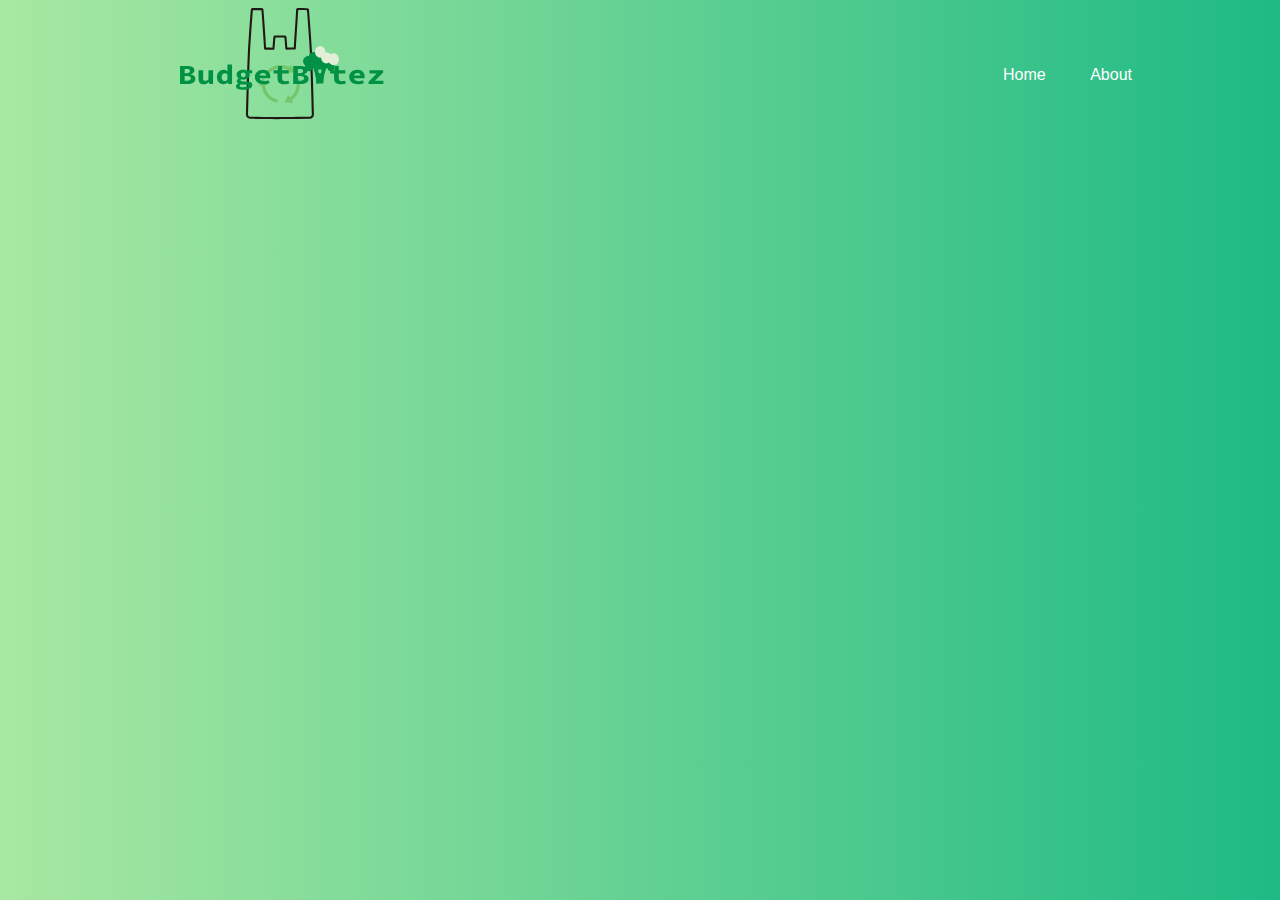
<file: Server/index.html>
<html>
    <head>
        <title>Website Design Using HTML And CSS</title>
        <link rel="stylesheet" href="style.css">
    </head>
    <body>
        <div class = "main">
            <nav>
                <div class="logo">
                    <svg><?xml version="1.0" encoding="utf-8"?>
                        <!-- Generator: Adobe Illustrator 28.0.0, SVG Export Plug-In . SVG Version: 6.00 Build 0)  -->
                        <svg version="1.1" id="Layer_1" xmlns="http://www.w3.org/2000/svg" xmlns:xlink="http://www.w3.org/1999/xlink" x="0px" y="0px"
                             viewBox="0 0 1920 1080" style="enable-background:new 0 0 1920 1080;" xml:space="preserve">
                        <style type="text/css">
                            .st0{fill:#74C66D;}
                            .st1{fill:#211715;}
                            .st2{fill:#009145;}
                            .st3{fill:#015C53;}
                            .st4{fill:none;}
                            .st5{fill:#E3EED9;}
                        </style>
                        <path class="st0" d="M893,528.5c1,0.9,2.5,0.8,3.4-0.2c17.5-18.8,41-30.9,66.5-34.3c13.1-1.9,26.5-1.7,39.5,0.6
                            c6.4,1.2,12.8,2.9,18.9,5.2c3.4,1.2,6.7,2.6,9.9,4.3l-7.5,15.3c-0.6,1.2-0.1,2.6,1.1,3.2c0.4,0.2,0.7,0.3,1.1,0.2
                            c15.6-0.5,30.4-1.1,51.3-1.1c1.5,0,2.8-1.2,2.8-2.8c0-0.4-0.1-0.9-0.3-1.3c-8.1-15.6-15.6-30.3-26.6-49.7c-0.7-1.2-2.1-1.6-3.3-0.9
                            c-0.4,0.2-0.8,0.6-1,1l-7.2,14.7c-1.2-0.6-2.3-1.2-3.5-1.7l-3-1.3c-1.8-0.8-3.7-1.6-5.5-2.2c-7.5-2.8-15.1-4.9-23-6.3
                            c-15.6-2.7-31.5-3-47.1-0.7c-31,4.2-59.6,19-80.9,42c-0.9,1-0.8,2.6,0.2,3.5c0,0,0,0,0,0L893,528.5z"/>
                        <path class="st0" d="M958.8,719.4c0.2-1.3-0.6-2.5-1.9-2.8c-25.1-5.1-47.7-18.8-64-38.7c-8.5-10.2-15.3-21.6-20.2-34
                            c-2.4-6.1-4.2-12.4-5.5-18.9c-0.7-3.5-1.3-7.1-1.6-10.7l16.9-1.6c1.3-0.1,2.3-1.3,2.2-2.6c0-0.4-0.2-0.8-0.4-1.1
                            c-8.6-13-16.9-25.3-27.8-43.1c-0.8-1.3-2.5-1.7-3.8-0.9c-0.4,0.2-0.7,0.5-0.9,0.9c-9.1,15-17.7,29.1-28.5,48.7
                            c-0.6,1.2-0.2,2.7,1,3.3c0.4,0.2,0.9,0.3,1.4,0.3l16.3-1.6c0.1,1.3,0.2,2.6,0.4,3.9l0.5,3.2c0.3,2,0.6,3.9,1,5.9
                            c1.6,7.8,3.8,15.5,6.6,22.9c5.8,14.7,13.9,28.4,24.1,40.5c19.8,24.2,47.4,40.8,78.1,46.9c1.3,0.2,2.6-0.6,2.8-2c0,0,0,0,0,0
                            L958.8,719.4z"/>
                        <path class="st0" d="M1090.3,569.6c-1.2,0.5-1.9,1.8-1.5,3.1c8,24.4,7.3,50.8-2,74.7c-4.6,12.4-11.2,24-19.5,34.4
                            c-4.2,5.1-8.7,9.8-13.7,14.1c-2.7,2.4-5.5,4.6-8.5,6.6l-9.8-13.9c-0.8-1.1-2.3-1.3-3.4-0.6c-0.3,0.2-0.6,0.5-0.8,0.9
                            c-7.1,13.9-13.7,27.2-23.7,45.5c-0.7,1.3-0.2,3,1.1,3.7c0.4,0.2,0.8,0.3,1.3,0.3c17.6,0.4,34,0.9,56.4,0.6c1.3,0,2.4-1.1,2.4-2.5
                            c0-0.5-0.2-1-0.4-1.4l-9.4-13.4c1.1-0.8,2.2-1.5,3.2-2.3l2.6-2c1.6-1.2,3.2-2.4,4.6-3.8c6-5.2,11.6-10.9,16.6-17.1
                            c9.9-12.3,17.8-26.2,23.3-41c11.2-29.2,12-61.4,2.1-91.1c-0.4-1.3-1.8-2-3.1-1.5c0,0,0,0,0,0L1090.3,569.6z"/>
                        <path class="st1" d="M850.6,842.3c-25.5-0.3-50.9-0.8-76.3-1.4c-8.8-0.2-19.9,1.6-26.3-5.9c-6-7-3.6-17.7-3.4-26.2
                            c1.3-46.8,2.5-93.7,3.8-140.5c1.3-48,2.7-96,4.2-143.9c1.5-44.7,3.1-89.3,5-133.9c1.2-27.5,2.7-55,4.5-82.5c2-31,4.1-61.9,6.4-92.9
                            c2.2-31.3,4.5-62.7,6.9-94c0.9-11.5,1.8-23.1,2.7-34.6c0.3-4,0.7-8,1-12c0.1-0.8,0.1-1.5,0.2-2.3c0.1-0.3,0.1-0.6,0.1-1
                            c-0.3-2-1.1,1.9-1.8,2.5c-0.8,0.8-2,0.4-0.2,0.4c0.8,0,1.7-0.1,2.5-0.1c1.8-0.1,3.6-0.2,5.4-0.2c9.7-0.4,19.3-0.5,29-0.6
                            c5.1,0,10.3,0,15.4,0c2.4,0,4.9,0.1,7.3,0.1c1.1,0,2.2,0.1,3.2,0.1c0.5,0,1,0.1,1.6,0c1.5,0,1.5,0.7,0.5-0.4l-0.9-1
                            c-0.8-1.3-1-1.4-0.8-0.3c-0.1,0.7,0,1.5,0.2,2.2l0.3,4.4l0.8,10.4l1.4,19.4c1,13.4,1.9,26.8,2.9,40.2c3.9,54.2,7.6,108.4,11,162.6
                            c0.8,13.1,1.6,26.1,2.3,39.2c0.1,4.1,3.4,7.4,7.5,7.5c20.1,0.3,40.2,0.4,60.3,0.4c4.1-0.1,7.4-3.4,7.5-7.5
                            c1.2-15.3,2.4-30.6,3.6-45.9c0.6-7.2,1.1-14.5,1.8-21.7c0.3-3,0.5-6,0.8-9c0.1-1.3,0.2-2.5,0.4-3.8c0.1-0.5,0.1-0.9,0.1-1.4l0.1-1.3
                            c-3.2,1.9-4,3.1-2.2,3.5c1.1,0.8,5.3-0.1,6.6-0.1c2.2,0,4.5-0.1,6.7-0.1c5.5-0.1,11.1-0.1,16.6-0.1c10-0.1,20.1,0.1,30.1,0.2
                            c2.5,0,4.9,0.2,7.4,0.1c4.8-0.1-2.2,0.4-0.8-3.4c0,0.4,0,0.9,0.1,1.3c0,2.9,0.6,5.8,0.8,8.6c0.6,6.8,1.2,13.7,1.7,20.5
                            c1.4,17.4,2.7,34.7,4.1,52.1c0.1,4.1,3.4,7.4,7.5,7.5c20.1-0.2,40.2-0.4,60.3-0.6c4.1-0.1,7.4-3.4,7.5-7.5
                            c3.6-61.9,7.8-123.8,11.9-185.7c2-29.9,3.9-59.9,5.7-89.8c0.2-0.9,0.3-1.9,0.2-2.8l0-0.7c-0.4,1-1.2,1.8-2.2,2.2
                            c0,0.6-0.9,0,0.4,0.2c0.6,0,1.3,0,1.9,0c2.8-0.1,5.5-0.1,8.3-0.1c6.1,0,12.2,0,18.3,0.1c10.9,0.1,21.8,0.4,32.6,0.9
                            c1.7,0.1,3.5,0.3,5.2,0.3c0.4,0.1,0.8,0.1,1.2,0.1c-1.9,1-2.8-3.9-3.3-3.7c0,0.5,0,1,0.1,1.5c0,2,0.3,4.1,0.5,6.1
                            c0.5,5.5,0.9,11,1.3,16.5c1.2,15.4,2.4,30.8,3.5,46.2c2.9,38.7,5.7,77.5,8.3,116.2c2.1,30,4.2,59.9,5.8,89.9
                            c2.7,50.4,4.6,100.8,6.3,151.2c2,57,3.7,114,5.2,171c0.8,28.5,1.6,57,2.3,85.4c0.4,13.7,0.7,27.4,1.1,41.1l0.5,20.1
                            c0.1,5.2,1,10.9-1.3,15.8c-4.9,10.2-15.9,9-25.4,9.2c-11.8,0.3-23.7,0.5-35.5,0.7c-26.3,0.5-52.7,0.8-79,1.1
                            c-57,0.6-114.1,0.7-171.1,0.4C877.6,842.6,864.1,842.5,850.6,842.3c-9.6-0.1-9.7,14.9,0,15c58.3,0.7,116.7,0.8,175,0.3
                            c53.2-0.3,106.5-1,159.7-2.2c12.7-0.3,24.5-5.3,30.2-17.3c2.5-6.1,3.6-12.6,3-19.2l-0.6-20.7c-0.8-28.6-1.5-57.2-2.3-85.7
                            c-1.6-58.7-3.3-117.3-5.1-175.9c-1.8-54.6-3.7-109.2-6.3-163.8c-1.5-32.3-3.6-64.6-5.8-96.8c-2.7-39.8-5.5-79.6-8.5-119.4
                            c-2.1-28.4-3.9-56.8-6.6-85.1c-0.6-6.7-4.1-11.5-11.2-12.2c-4.1-0.4-8.3-0.5-12.4-0.6c-11.8-0.4-23.6-0.7-35.5-0.8
                            c-5.8,0-11.6,0-17.4,0.1c-6.9,0.1-14,1.2-15.7,9.2c-0.5,3.7-0.8,7.4-0.8,11.1c-0.2,4-0.5,8-0.7,12.1c-0.5,7.7-1,15.3-1.4,23
                            c-4.1,63.5-8.5,126.9-12.4,190.4c-1,15.3-1.9,30.5-2.8,45.8l7.5-7.5c-20.1,0.2-40.2,0.4-60.3,0.6l7.5,7.5
                            c-1.4-17.4-2.7-34.7-4.1-52.1c-0.6-7.4-1.2-14.9-1.9-22.3c-0.7-7.8-0.6-17.5-10.1-19.4c-5.6-0.7-11.2-0.8-16.8-0.5
                            c-6-0.1-12.1-0.1-18.1-0.1c-11,0-22,0.1-33,0.2c-5.3,0.1-10.4-0.2-14.2,3.9c-2.9,3.2-2.9,7.7-3.3,11.7c-0.7,7.2-1.3,14.4-1.9,21.7
                            c-1.5,19.1-2.9,38.2-4.5,57.2l7.5-7.5c-20.1,0-40.2-0.1-60.3-0.4l7.5,7.5c-3.2-56-6.9-112-10.9-168c-1.9-27.6-3.9-55.3-6-82.9
                            c-0.5-6.7-1-13.4-1.5-20.1c-0.5-6.3,0.4-14.5-5.6-18.5c-4.3-2.9-10.3-2.3-15.3-2.4c-5.2-0.1-10.5-0.2-15.7-0.2
                            c-10.2,0-20.4,0.1-30.6,0.4c-8.5,0.3-21.6-1.3-24.4,9.1c-0.7,3.9-1.1,7.9-1.2,11.9c-0.4,4.7-0.8,9.5-1.1,14.2c-2.3,29-4.5,58-6.5,87
                            c-2.4,33.8-4.8,67.5-7.1,101.3c-1.7,25.1-3.4,50.2-4.6,75.4c-2.2,44.5-3.9,89-5.5,133.5c-1.7,49.2-3.2,98.4-4.5,147.6
                            c-1.4,49-2.7,97.9-4,146.9c-0.3,11.6-0.6,23.2-0.9,34.7c-0.3,10.8,2.3,21,11,28.1c9.6,7.7,20.9,7.1,32.6,7.5
                            c12.6,0.3,25.2,0.6,37.8,0.8c13.3,0.2,26.6,0.4,39.9,0.6C860.3,857.4,860.3,842.4,850.6,842.3z"/>
                        <g>
                            <path class="st2" d="M1309.6,486c-1.7,4.3-3.6,9.6-5.7,15.7c-7.9,23.7-17.2,59.9-17.2,99.7h-50.2c0-39.8-9.3-76-17.2-99.7
                                c-2-6.1-4-11.4-5.7-15.7c5.1-0.7,9.8-2.8,13.6-6c5.2,6.9,12.3,12.1,20.5,14.9c0.8,5.5,1.6,11.4,2.4,17.8c0.2,1.8,0.4,3.6,0.6,5.4
                                c0.6,5.7,5.3,9.9,10.9,9.9h0c5.6,0,10.3-4.3,10.9-9.9c0.2-1.8,0.4-3.6,0.6-5.4c0.8-6.4,1.6-12.3,2.4-17.8
                                c8.2-2.8,15.3-8.1,20.5-14.9C1299.8,483.1,1304.4,485.3,1309.6,486z"/>
                            <g>
                                <path class="st2" d="M1233.9,504.2c4,3.4,8.7,6.1,13.7,7.8c0.8,0.3,1.6,0.5,2.4,0.7c-0.8-6.4-1.6-12.3-2.4-17.8
                                    c-6.1-2.1-11.5-5.5-16-9.9l0,0c-0.8-0.8-1.6-1.6-2.3-2.4c0,0,0,0,0,0c-0.3-0.4-0.7-0.8-1-1.1c0-0.1-0.1-0.1-0.1-0.1
                                    c-0.4-0.4-0.7-0.9-1-1.3c-3.8,3.2-8.5,5.3-13.6,6c1.7,4.3,3.6,9.6,5.7,15.7c7.9,23.7,17.2,59.9,17.2,99.7h13.9
                                    C1250.3,562.9,1241.7,527.9,1233.9,504.2z"/>
                                <path class="st2" d="M1309.6,486c-1.7,4.3-3.6,9.6-5.7,15.7c-2.9-1.1-5.6-2.6-8-4.6c-5.2,6.9-12.3,12.1-20.5,14.9
                                    c-0.8,0.3-1.6,0.5-2.4,0.7c0.8-6.4,1.6-12.3,2.4-17.8c8.2-2.8,15.3-8.1,20.5-14.9C1299.8,483.1,1304.4,485.3,1309.6,486z"/>
                            </g>
                            <path class="st2" d="M1309.6,488.9c-5.1-0.7-9.8-2.8-13.6-6c-5.2,6.9-12.3,12.1-20.5,14.9c-4.4,1.5-9,2.3-13.9,2.3
                                c-4.9,0-9.5-0.8-13.9-2.3c-8.2-2.8-15.3-8.1-20.5-14.9c-3.8,3.2-8.5,5.3-13.6,6c-1.2,0.2-2.4,0.2-3.6,0.2c-0.1,0-0.3,0-0.4,0
                                c-2.3,13.1-13.5,23-27,23c-15.1,0-27.4-12.5-27.4-27.9c0-4.9,1.3-9.5,3.5-13.5c-9.9-6.3-16.5-17.5-16.5-30.2
                                c0-19.6,15.6-35.6,35-35.6c1.6,0,3.3,0.1,4.9,0.4c2.7-16.9,17.1-29.8,34.5-29.8c7.2,0,13.8,2.2,19.4,6c4.5-9.7,14.2-16.4,25.5-16.4
                                c11.4,0,21.2,6.9,25.7,16.8c5.7-4,12.5-6.4,19.9-6.4c17.4,0,31.8,12.9,34.5,29.8c1.6-0.2,3.2-0.4,4.9-0.4c19.3,0,35,15.9,35,35.6
                                c0,12.8-6.6,23.9-16.5,30.2c2.2,4,3.5,8.6,3.5,13.5c0,15.4-12.3,27.9-27.4,27.9c-13.5,0-24.7-9.9-27-23c-0.1,0-0.3,0-0.4,0
                                C1311.9,489.1,1310.7,489.1,1309.6,488.9z"/>
                            <path class="st2" d="M1196.7,484.2c0-4.9,1.3-9.5,3.5-13.5c-9.9-6.3-16.5-17.5-16.5-30.2c0-19.6,15.6-35.6,35-35.6
                                c1.6,0,3.3,0.1,4.9,0.4c31.7-48.2,56.6-28.8,58.5-30.9c-5.2-5.8-12.6-9.4-20.8-9.4c-11.3,0-21,6.7-25.5,16.4
                                c-5.5-3.8-12.2-6-19.4-6c-17.4,0-31.8,12.9-34.5,29.8c-1.6-0.2-3.2-0.4-4.9-0.4c-19.3,0-35,15.9-35,35.6c0,12.8,6.6,23.9,16.5,30.2
                                c-2.2,4-3.5,8.6-3.5,13.5c0,15.4,12.3,27.9,27.4,27.9c8.3,0,15.8-3.8,20.8-9.8C1199.2,497.5,1196.7,491.1,1196.7,484.2z"/>
                        </g>
                        <path class="st3" d="M1079.5,463.7"/>
                        <g>
                            <g>
                                <path class="st2" d="M254.7,474.3h49.6c30.7,0,54,7.4,54,32.3c0,11.7-7.9,24.2-25.2,28.2v0.8c21.1,3.4,32.1,13.3,32.1,30.7
                                    c0,26.5-24.6,38.4-56.7,38.4h-53.8V474.3z M302.8,526.6c16.2,0,23-6,23-15.9c0-9.7-7.2-13.5-22.7-13.5h-15v29.4H302.8z
                                     M305.8,581.6c18.2,0,26.8-5.8,26.8-17.7c0-11.4-8.5-16.2-26.8-16.2H288v33.9H305.8z"/>
                                <path class="st2" d="M387.8,566.6v-61.3h33.3v57.5c0,13.1,4,19.1,16.4,19.1c8.3,0,14.1-2.6,21.8-11.3v-65.2h33.3v99.2h-27.2
                                    l-2.4-14.3h-0.9c-9.9,10.1-21.7,16.7-37.9,16.7C398.7,607,387.8,591.7,387.8,566.6z"/>
                                <path class="st2" d="M520.3,555c0-32.5,23.6-52.1,48-52.1c12.3,0,20.7,3.9,28.3,10.7h0.8l-1.6-15.3v-33.8h33.3v140.1H602
                                    l-2.4-10.2h-0.8c-8.2,7.2-19.9,12.6-31.1,12.6C539,607,520.3,587.4,520.3,555z M595.8,573.7v-40c-6-4.9-12.2-6.6-18.8-6.6
                                    c-12.2,0-22.6,8.7-22.6,27.6c0,19.4,8.1,28.2,21.8,28.2C583.7,582.9,590,580.4,595.8,573.7z"/>
                                <path class="st2" d="M657.2,621.4c0-8.1,6-14.7,17.5-19.9v-0.8c-6.2-3.4-11.3-8.5-11.3-16.9c0-6.6,5.4-13.8,13.5-18.6v-0.8
                                    c-8.3-4.9-14.9-13.9-14.9-25.5c0-23.8,22.7-36,48.1-36c6.7,0,13,0.8,18.4,2.4h45.7V527h-22.6c2.5,3,4.9,7.9,4.9,13
                                    c0,22.8-20.3,33.3-46.3,33.3c-4.5,0-9.8-0.6-15.5-2c-3.5,2.1-5,4-5,7.3c0,5.3,5.9,7.4,19.1,7.4h20.8c29.4,0,45.6,7.3,45.6,25.1
                                    c0,20.7-26.1,35.7-67,35.7C678.8,646.8,657.2,639.2,657.2,621.4z M743.3,616.1c0-6.3-6.9-7.6-19.7-7.6h-14.2
                                    c-8.1,0-13-0.4-17.1-1.3c-5.7,3.1-8,6.1-8,9.7c0,7.5,11,11.3,28.5,11.3C730.9,628.2,743.3,622.9,743.3,616.1z M727,538.9
                                    c0-10.4-7.7-16.2-17-16.2c-9.2,0-16.9,5.7-16.9,16.2c0,10.8,7.6,16.5,16.9,16.5C719.3,555.4,727,549.8,727,538.9z"/>
                                <path class="st2" d="M793.7,554.9c0-32.5,28.3-52,58.4-52c34.6,0,52.9,20.7,52.9,47.6c0,5.4-0.9,10.7-1.4,13.2h-85.2V544h62.7
                                    l-5.2,5.6c0-15.9-7.8-24.3-22.6-24.3c-16.5,0-27.2,9.8-27.2,29.6c0,20.6,12.7,29.6,34.5,29.6c10.2,0,19-2.4,28.9-6.9l11,17.7
                                    C887.7,602.7,871,607,856,607C821,607,793.7,587.9,793.7,554.9z"/>
                                <path class="st2" d="M956.5,563.5v-35h-28.3v-21.9l29.8-1.1l4.3-30.3h27.5v30.3h47.3v23.1h-47.3v34.7c0,15.1,7.2,20.8,23.6,20.8
                                    c8.4,0,15.6-1.5,22.2-3.5l6,21.3c-10,2.6-21.7,5.4-36.7,5.4C969.2,607,956.5,589.5,956.5,563.5z"/>
                                <path class="st2" d="M1069.6,474.3h49.6c30.7,0,54,7.4,54,32.3c0,11.7-7.9,24.2-25.2,28.2v0.8c21.1,3.4,32.1,13.3,32.1,30.7
                                    c0,26.5-24.6,38.4-56.7,38.4h-53.8V474.3z M1117.7,526.6c16.2,0,23-6,23-15.9c0-9.7-7.2-13.5-22.7-13.5h-15v29.4H1117.7z
                                     M1120.7,581.6c18.2,0,26.8-5.8,26.8-17.7c0-11.4-8.5-16.2-26.8-16.2h-17.8v33.9H1120.7z"/>
                                <path class="st2" d="M1364,563.5v-35h-28.3v-21.9l29.8-1.1l4.3-30.3h27.5v30.3h47.3v23.1h-47.3v34.7c0,15.1,7.2,20.8,23.6,20.8
                                    c8.4,0,15.6-1.5,22.2-3.5l6,21.3c-10,2.6-21.7,5.4-36.7,5.4C1376.7,607,1364,589.5,1364,563.5z"/>
                                <path class="st2" d="M1472.8,554.9c0-32.5,28.3-52,58.4-52c34.6,0,52.9,20.7,52.9,47.6c0,5.4-0.9,10.7-1.4,13.2h-85.2V544h62.7
                                    l-5.2,5.6c0-15.9-7.8-24.3-22.6-24.3c-16.5,0-27.2,9.8-27.2,29.6c0,20.6,12.7,29.6,34.5,29.6c10.2,0,19-2.4,28.9-6.9l11,17.7
                                    c-12.8,7.3-29.5,11.6-44.5,11.6C1500.1,607,1472.8,587.9,1472.8,554.9z"/>
                                <path class="st2" d="M1612.1,588.9l58.5-60.4H1619v-23.1h98v15.7l-58.8,60.4h60.4v23.1h-106.4V588.9z"/>
                            </g>
                        </g>
                        <rect x="1531.8" y="348.9" class="st4" width="2.5" height="0"/>
                        <rect x="2054.8" y="534.1" class="st4" width="2.5" height="0"/>
                        <g>
                            <ellipse class="st5" cx="1263.5" cy="373" rx="37.5" ry="42"/>
                            <ellipse class="st5" cx="1308" cy="415.6" rx="37.5" ry="42"/>
                            <ellipse class="st5" cx="1360.8" cy="426.3" rx="38.2" ry="42.7"/>
                        </g>
                        <rect x="1677.6" y="997.9" class="st4" width="74.8" height="0"/>
                        </svg>
                    </svg>
                </div>
                <div class="nav-links">
                    <ul>
                        <li><a href='#'>Home</a></li>
                        <li><a href='about.html'>About</a></li>
                    </ul>
                </div>
            </nav>

            <div class="information">
                <div id="circle">
                    <div class="feature"></div>
                    <div class="feature"></div>
                    <div class="feature"></div>
                    <div class="feature"></div>
                </div>
            </div>

        </div>

    </body>
</html>
</file>
<file: Server/style.css>
*{
    margin: 0;
    padding: 0;
    font-family: sans-serif;
}

.main{
    width: 100%;
    height: 100vh;
    position: relative;
    overflow: hidden;
    background: linear-gradient(to right, #a8e8a2, #1eba84);
}

nav{
    width: 80%;
    position: sticky;
    margin: 0px auto;
    z-index: 1;
    display: flex;
    align-items: center;
}

.logo{
    flex-basis:20%;
}

.logo img{
    width: 150px;
}

.nav-links{
    flex: 1;
    text-align: right;
}

.nav-links ul li{
    list-style: none;
    display: inline-block;
    margin: 0 20px;
}

.nav-links ul li a{
    color: #fff;
    text-decoration: none;
}

.information{
    width: 1000px;
    height: 1000px;
    position: absolute;
    top: 50%;
    left: 0;
    transform: translateY(-50%);
}
#circle{
    width: 1000px;
    height: 1000px;
    position: absolute;
    top: 0;
    left: 0;
    border-radius: 50%;
    transform: rotate(0deg);
    transition: 1s;
     
}

.feature img{
    width: 70px;
}
.feature{
    position: absolute;
    display: flex;
    color: #fff;
    z-index: -1;
}
.feature div{
    margin-left: 30px;
}
.feature div p{
    margin-top: 8px;
}
.one{
    top: 450px;
    right: 10px;
}
.two{
    top: 50px;
    left: 300px;
    transform: rotate(-90deg);
}
.three{
    bottom: 450px;
    left: 50px;
    transform: rotate(-180deg);
}
.four{
    bottom: 150px;
    right: 350px;
    transform: rotate(-270deg);
}
.controls{
    position: absolute;
    right: 10%;
    top: 50%;
    transform: translateY(-50%);
    text-align: center;
}
.controls h3{
    margin: 15px 0;
    color: #fff;
}
#upBtn{
    width: 15px;
    cursor: pointer;
}
#downBtn{
    width: 15px;
    cursor: pointer;
    transform: rotate(180deg);
}

.overlay{
    width: 0;
    height: 0;
    border-top: 500px solid #fff;
    border-right: 500px solid transparent;
    border-bottom: 500px solid #fff;
    border-left: 500px solid #fff;
    position: absolute;
    left: 0;
    top: 0;
    z-index: 1;
    pointer-events: none;
}
</file>
